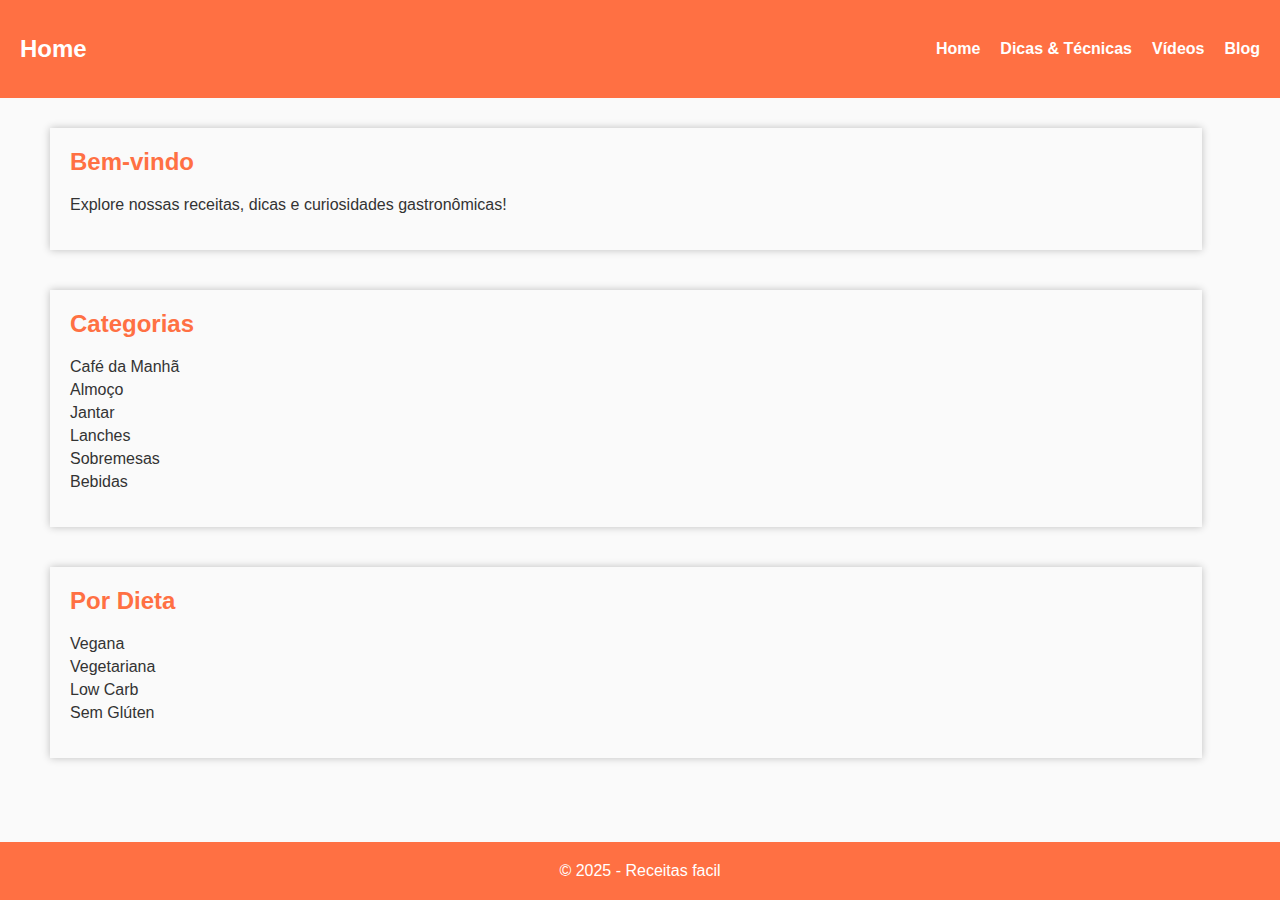
<file: index.html>
<!DOCTYPE html>
<html lang="pt-BR">
<head>
  <meta charset="UTF-8">
  <meta name="viewport" content="width=device-width, initial-scale=1.0">
  <title>Home</title>
  <link rel="stylesheet" href="style.css">
</head>
<body>
  <header>
    <h2>Home</h2>
    <span class="menu-toggle">&#9776;</span>
    <nav>
      <a href="index.html">Home</a>
      <a href="dicas.html">Dicas & Técnicas</a>
      <a href="videos.html">Vídeos</a>
      <a href="blog.html">Blog</a>
    </nav>
  </header>

  <main>
    <section>
      <h2>Bem-vindo</h2>
      <p>Explore nossas receitas, dicas e curiosidades gastronômicas!</p>
    </section>
    <section>
      <h2>Categorias</h2>
      <ul>
        <li>Café da Manhã</li>
        <li>Almoço</li>
        <li>Jantar</li>
        <li>Lanches</li>
        <li>Sobremesas</li>
        <li>Bebidas</li>
      </ul>
    </section>

    <section>
      <h2>Por Dieta</h2>
      <ul>
        <li>Vegana</li>
        <li>Vegetariana</li>
        <li>Low Carb</li>
        <li>Sem Glúten</li>
      </ul>
    </section>
  </main>

  <footer>&copy; 2025 - Receitas facil</footer>

  <script>
    document.querySelector('.menu-toggle').addEventListener('click', () => {
      document.querySelector('nav').classList.toggle('active');
    });
  </script>
</body>
</html>
</file>
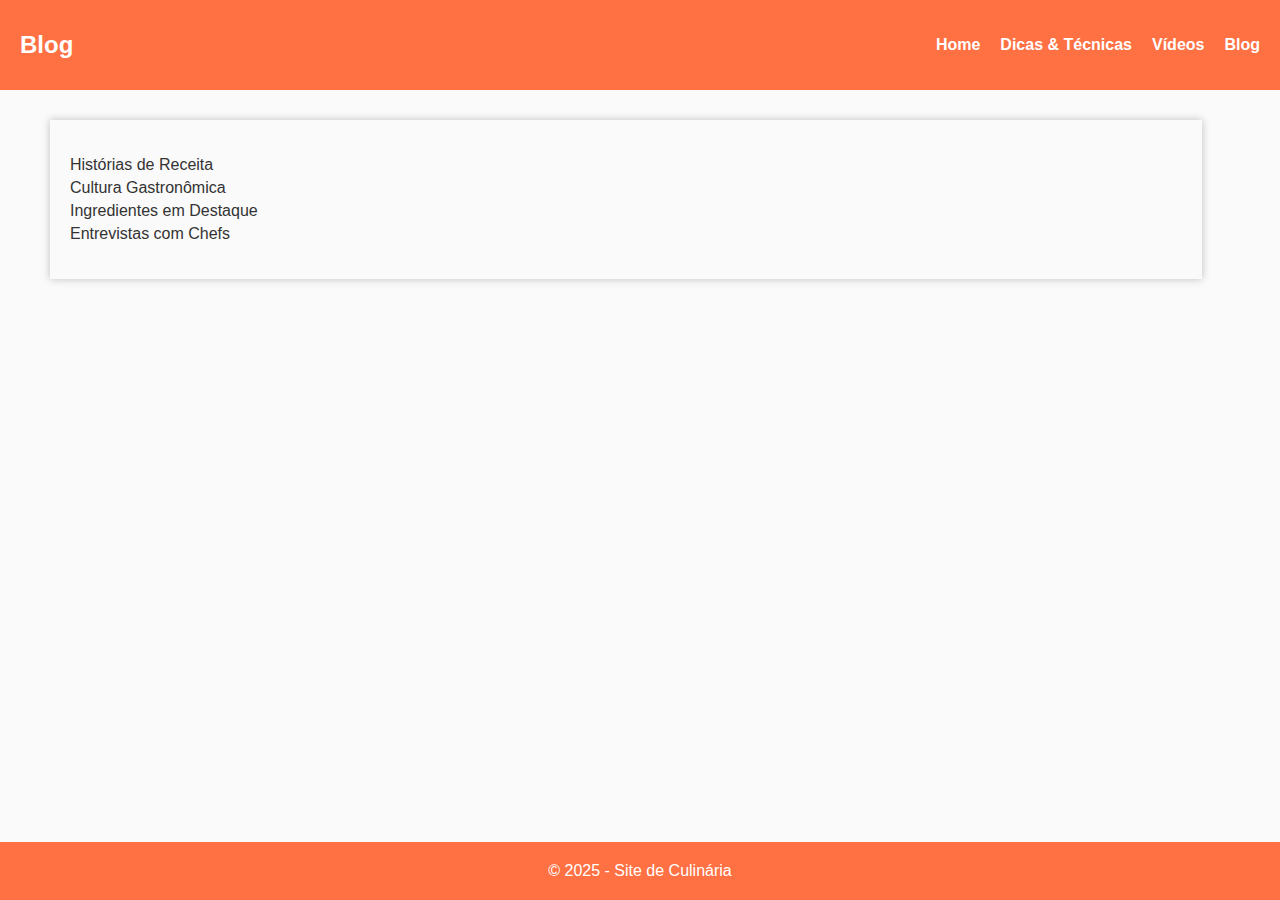
<file: blog.html>
<!DOCTYPE html>
<html lang="pt-BR">
<head>
  <meta charset="UTF-8">
  <meta name="viewport" content="width=device-width, initial-scale=1.0">
  <title>Blog</title>
  <link rel="stylesheet" href="style.css">
</head>
<body>
  <header>
    <h1>Blog</h1>
    <span class="menu-toggle">&#9776;</span>
    <nav>
      <a href="index.html">Home</a>
      <a href="dicas.html">Dicas & Técnicas</a>
      <a href="videos.html">Vídeos</a>
      <a href="blog.html" class="active">Blog</a>
    </nav>
  </header>

  <main>
    <section>
      <ul>
        <li>Histórias de Receita</li>
        <li>Cultura Gastronômica</li>
        <li>Ingredientes em Destaque</li>
        <li>Entrevistas com Chefs</li>
      </ul>
    </section>
  </main>

  <footer>&copy; 2025 - Site de Culinária</footer>

  <script>
    document.querySelector('.menu-toggle').addEventListener('click', () => {
      document.querySelector('nav').classList.toggle('active');
    });
  </script>
</body>
</html>
</file>
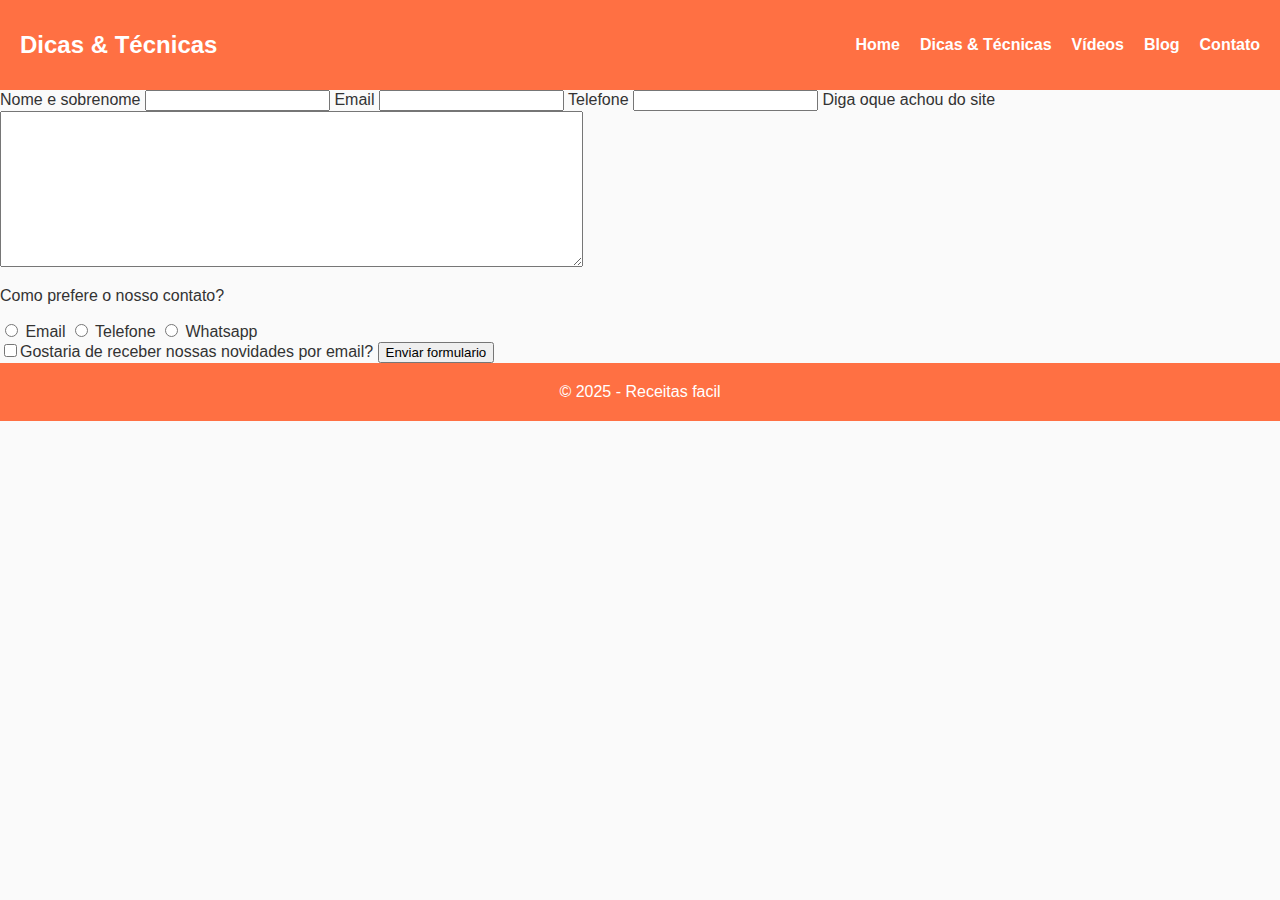
<file: contato.html>
<!DOCTYPE html>
<html lang="pt-BR">
<head>
  <meta charset="UTF-8">
  <meta name="viewport" content="width=device-width, initial-scale=1.0">
  <title>Dicas & Técnicas</title>
  <link rel="stylesheet" href="style.css">
</head>
<body>
  <header>
    <h1>Dicas & Técnicas</h1>
    <span class="menu-toggle">&#9776;</span>
    <nav>
      <a href="index.html">Home</a>
      <a href="dicas.html" class="active">Dicas & Técnicas</a>
      <a href="videos.html">Vídeos</a>
      <a href="blog.html">Blog</a>
      <a href="contato.html">Contato</a>
    </nav>
  </header>

    <form id="formulario">
        <label for="nomesobrenome">Nome e sobrenome</label>
        <input type="text" id="nomesobrenome" class="input-padrao">

        <label for="email">Email</label>
        <input type="text" id="email" class="input-padrao">

        <label for="telefone">Telefone</label>
        <input type="text" id="telefone" class="input-padrao">

        <label for="mensagem">Diga oque achou do site</label>
        <textarea cols="70" rows="10" id="mensagem" class="input-padrao"></textarea>

        <div>
            <p>Como prefere o nosso contato?</p>

            <label for="radio-email"><input type="radio" value="email" id="radio-email" name="botao"> Email</label>
            
            <label for="radio-telefone"><input type="radio" value="telefone" id="radio-telefone" name="botao"> Telefone</label>
            
            <label for="radio-whatsapp"><input type="radio" value="whatsapp" id="radio-whatsapp" name="botao"> Whatsapp</label>
        </div>

        <label class="checkbox"><input type="checkbox">Gostaria de receber nossas novidades por email?</label>

        <input type="submit" value="Enviar formulario">
    </form>

  <footer>&copy; 2025 - Receitas facil</footer>

  <script>
    document.querySelector('.menu-toggle').addEventListener('click', () => {
      document.querySelector('nav').classList.toggle('active');
    });
  </script>
</body>
</html>
</file>
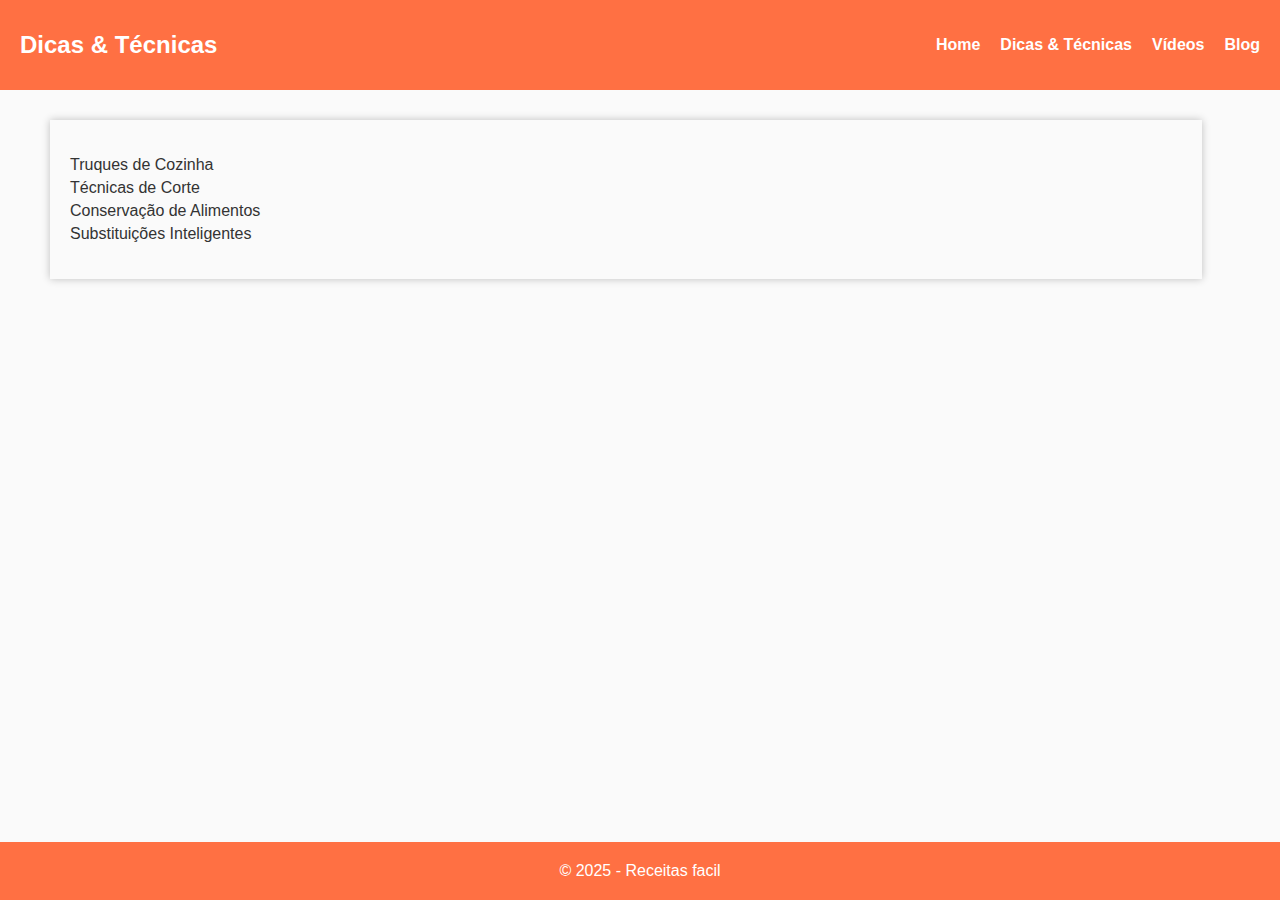
<file: dicas.html>
<!DOCTYPE html>
<html lang="pt-BR">
<head>
  <meta charset="UTF-8">
  <meta name="viewport" content="width=device-width, initial-scale=1.0">
  <title>Dicas & Técnicas</title>
  <link rel="stylesheet" href="style.css">
</head>
<body>
  <header>
    <h1>Dicas & Técnicas</h1>
    <span class="menu-toggle">&#9776;</span>
    <nav>
      <a href="index.html">Home</a>
      <a href="dicas.html" class="active">Dicas & Técnicas</a>
      <a href="videos.html">Vídeos</a>
      <a href="blog.html">Blog</a>
    </nav>
  </header>

  <main>
    <section>
      <ul>
        <li>Truques de Cozinha</li>
        <li>Técnicas de Corte</li>
        <li>Conservação de Alimentos</li>
        <li>Substituições Inteligentes</li>
      </ul>
    </section>
  </main>

  <footer>&copy; 2025 - Receitas facil</footer>

  <script>
    document.querySelector('.menu-toggle').addEventListener('click', () => {
      document.querySelector('nav').classList.toggle('active');
    });
  </script>
</body>
</html>
</file>
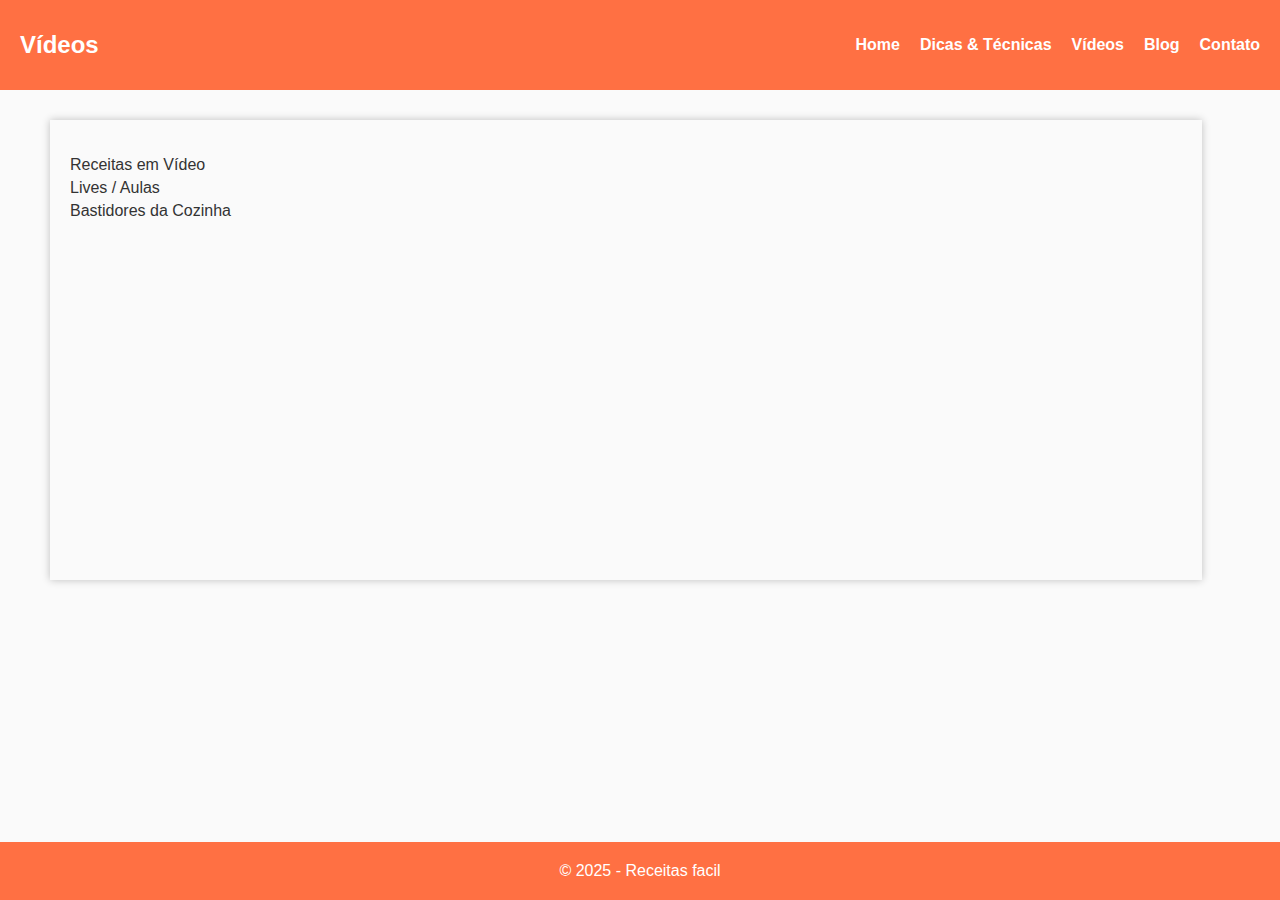
<file: videos.html>
<!DOCTYPE html>
<html lang="pt-BR">
<head>
  <meta charset="UTF-8">
  <meta name="viewport" content="width=device-width, initial-scale=1.0">
  <title>Vídeos</title>
  <link rel="stylesheet" href="style.css">
</head>
<body>
  <header>
    <h1>Vídeos</h1>
    <span class="menu-toggle">&#9776;</span>
    <nav>
      <a href="index.html">Home</a>
      <a href="dicas.html">Dicas & Técnicas</a>
      <a href="videos.html" class="active">Vídeos</a>
      <a href="blog.html">Blog</a>
      <a href="contato.html">Contato</a>
    </nav>
  </header>

  <main>
    <section>
      <ul>
        <li>Receitas em Vídeo</li>
        <li>Lives / Aulas</li>
        <li>Bastidores da Cozinha</li>

        <iframe width="560" height="315" src="https://www.youtube.com/embed/R77tA-Hv8O0?si=nklw4yMdZSh4PTqa" title="YouTube video player" frameborder="0" allow="accelerometer; autoplay; clipboard-write; encrypted-media; gyroscope; picture-in-picture; web-share" referrerpolicy="strict-origin-when-cross-origin" allowfullscreen></iframe>

      </ul>
    </section>
  </main>

  <footer>&copy; 2025 - Receitas facil</footer>

  <script>
    document.querySelector('.menu-toggle').addEventListener('click', () => {
      document.querySelector('nav').classList.toggle('active');
    });
  </script>
</body>
</html>
</file>
<file: style.css>
body {
  font-family: Arial, sans-serif;
  margin: 0;
  background: #fafafa;
  color: #333;
  min-height: 100vh;
  display: flex;
  flex-direction: column;
}

header {
  background: #ff7043;
  color: #fff;
  padding: 15px 20px;
  display: flex;
  justify-content: space-between;
  align-items: center;
}

header h1 {
  font-size: 1.5rem;
}

nav {
  display: flex;
  gap: 20px;
}

nav a {
  color: #fff;
  text-decoration: none;
  font-weight: bold;
}

.menu-toggle {
  display: none;
  font-size: 1.5rem;
  cursor: pointer;
}

main {
  max-width: 90%;
  margin: 30px;
  padding: 0 20px;
  flex: 1;
}

section {
  margin-bottom: 40px;
  padding: 20px;
  box-shadow: 0 0 8px rgba(0, 0, 0, 0.24);
}

section h2 {
  margin-top: 0;
  color: #ff7043;
}

ul {
  list-style: none;
  padding: 0;
}

ul li {
  margin: 5px 0;
}

footer {
  text-align: center;
  padding: 20px;
  background: #ff7043;
  color: #fff;
}

/* Responsivo */
@media (max-width: 768px) {
  nav {
    display: none;
    flex-direction: column;
    gap: 10px;
    background: #ff7043;
    padding: 15px;
  }
  nav.active {
    display: flex;
  }
  .menu-toggle {
    display: block;
  }
}
</file>
